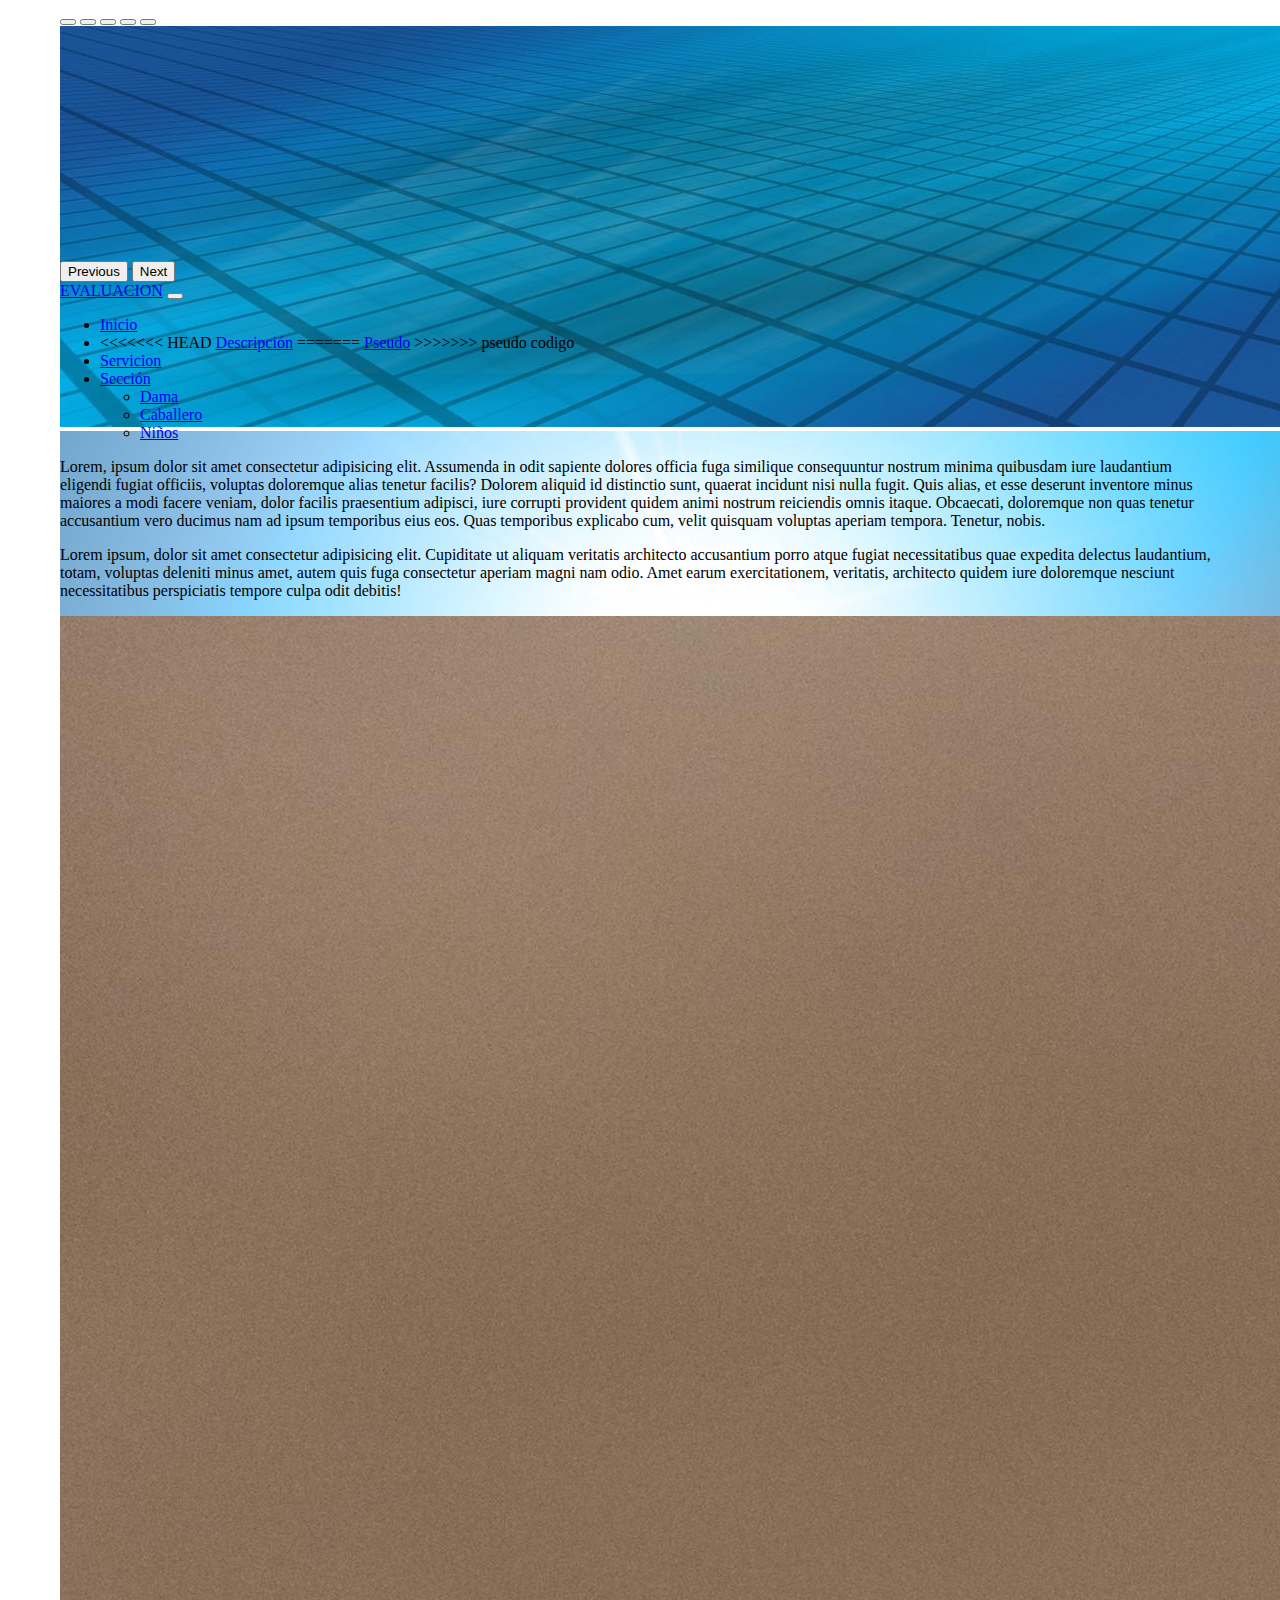
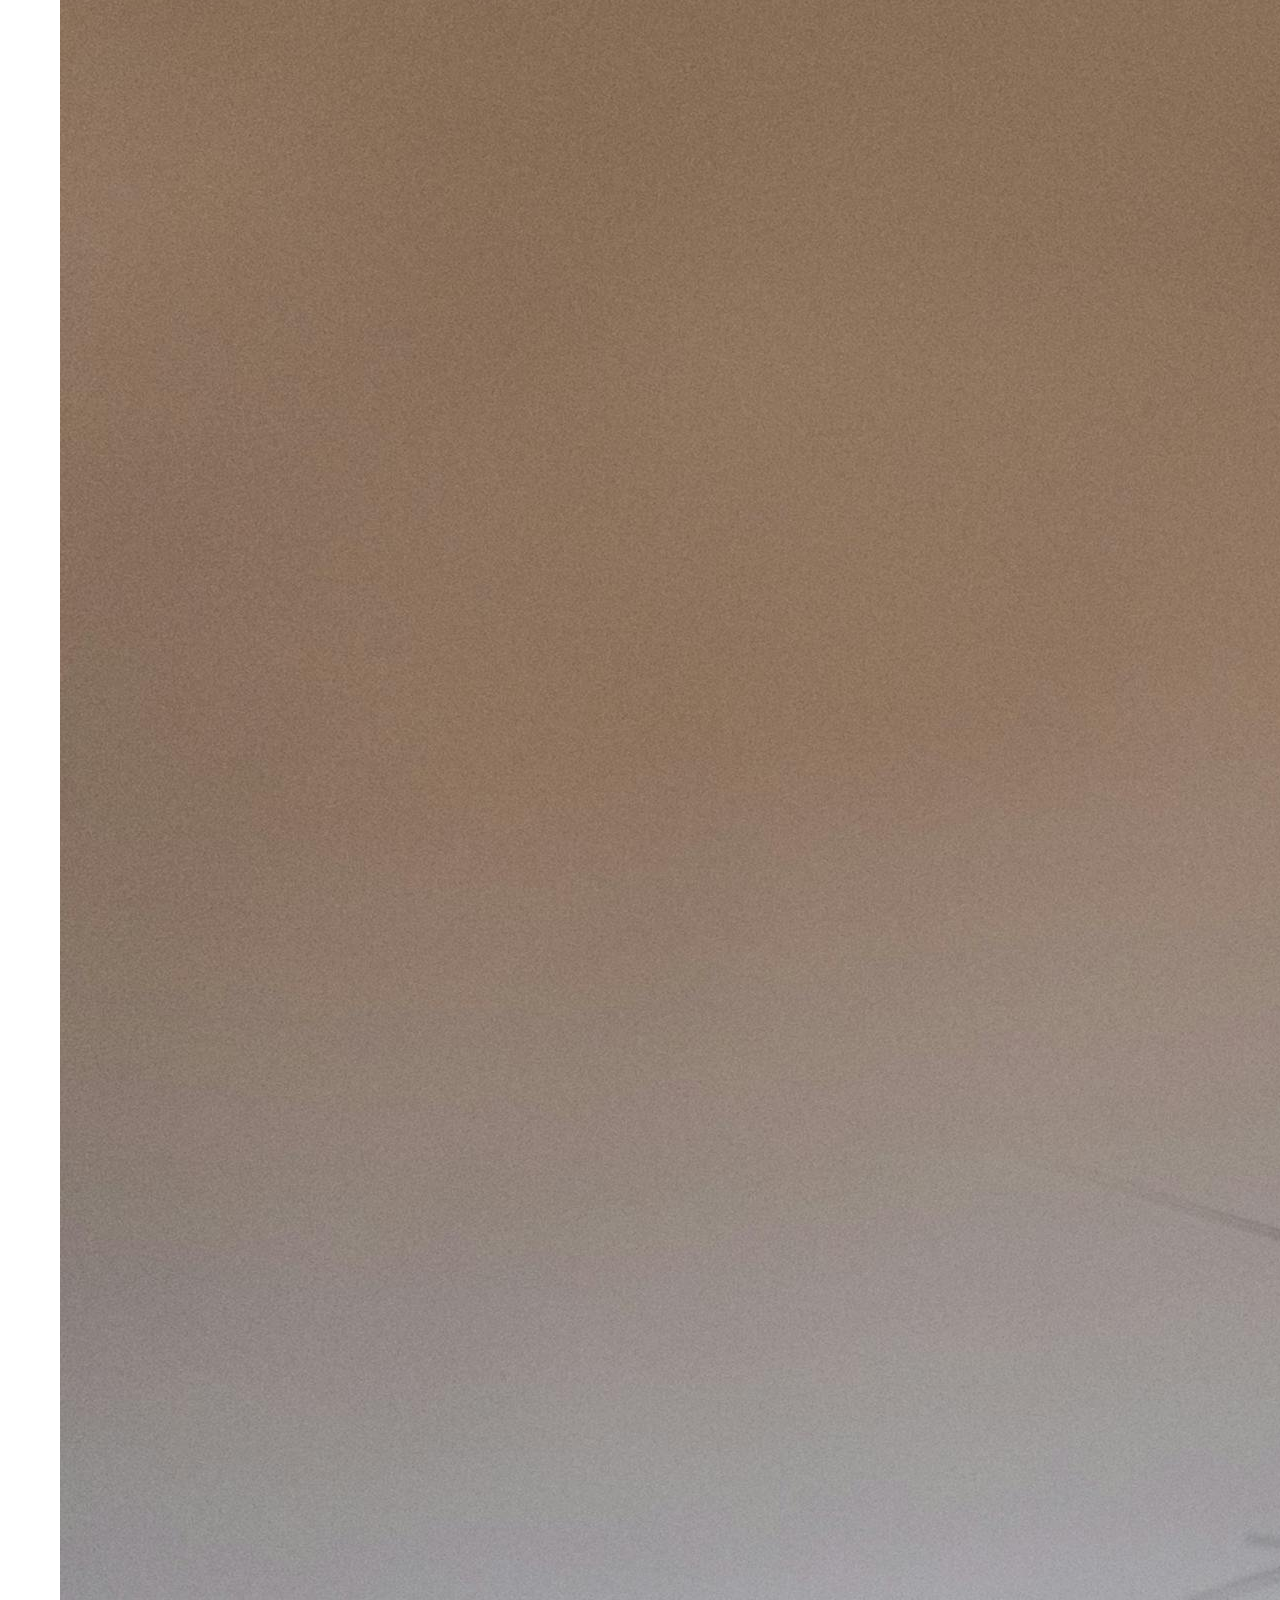
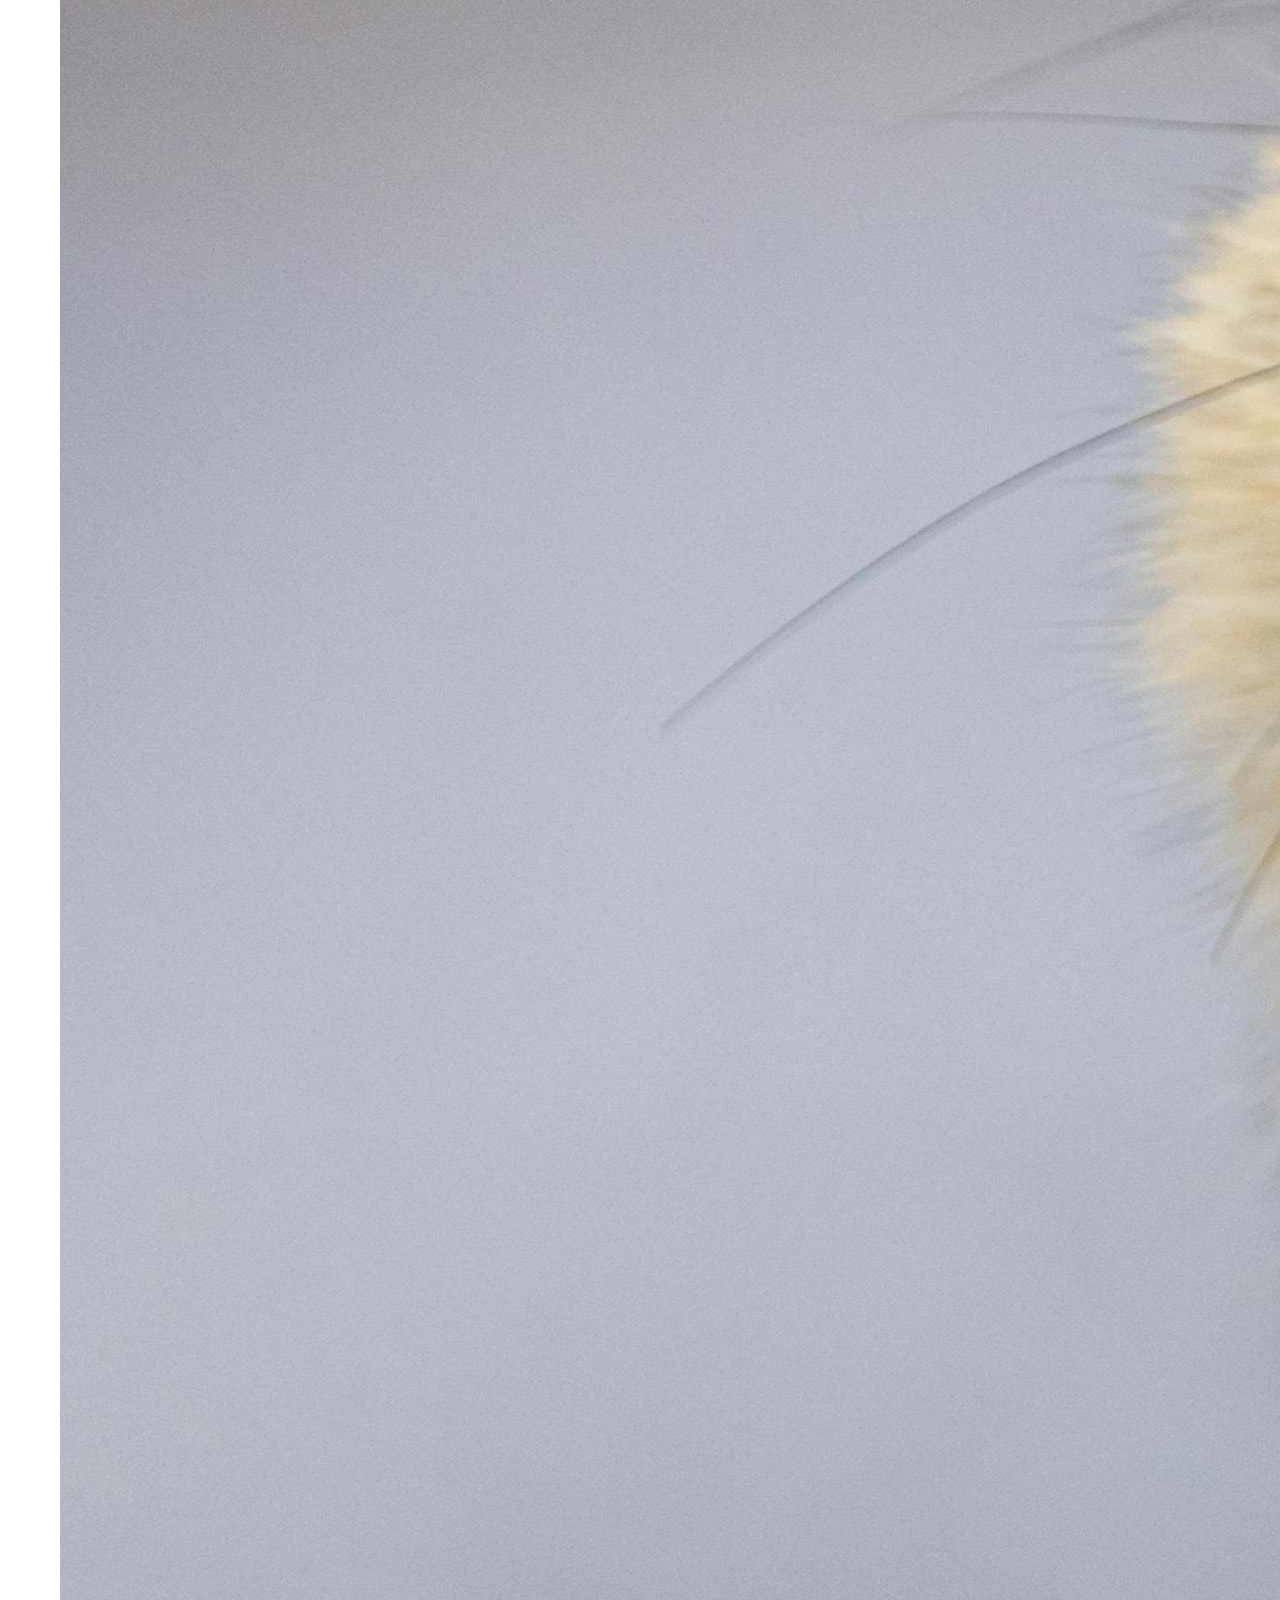
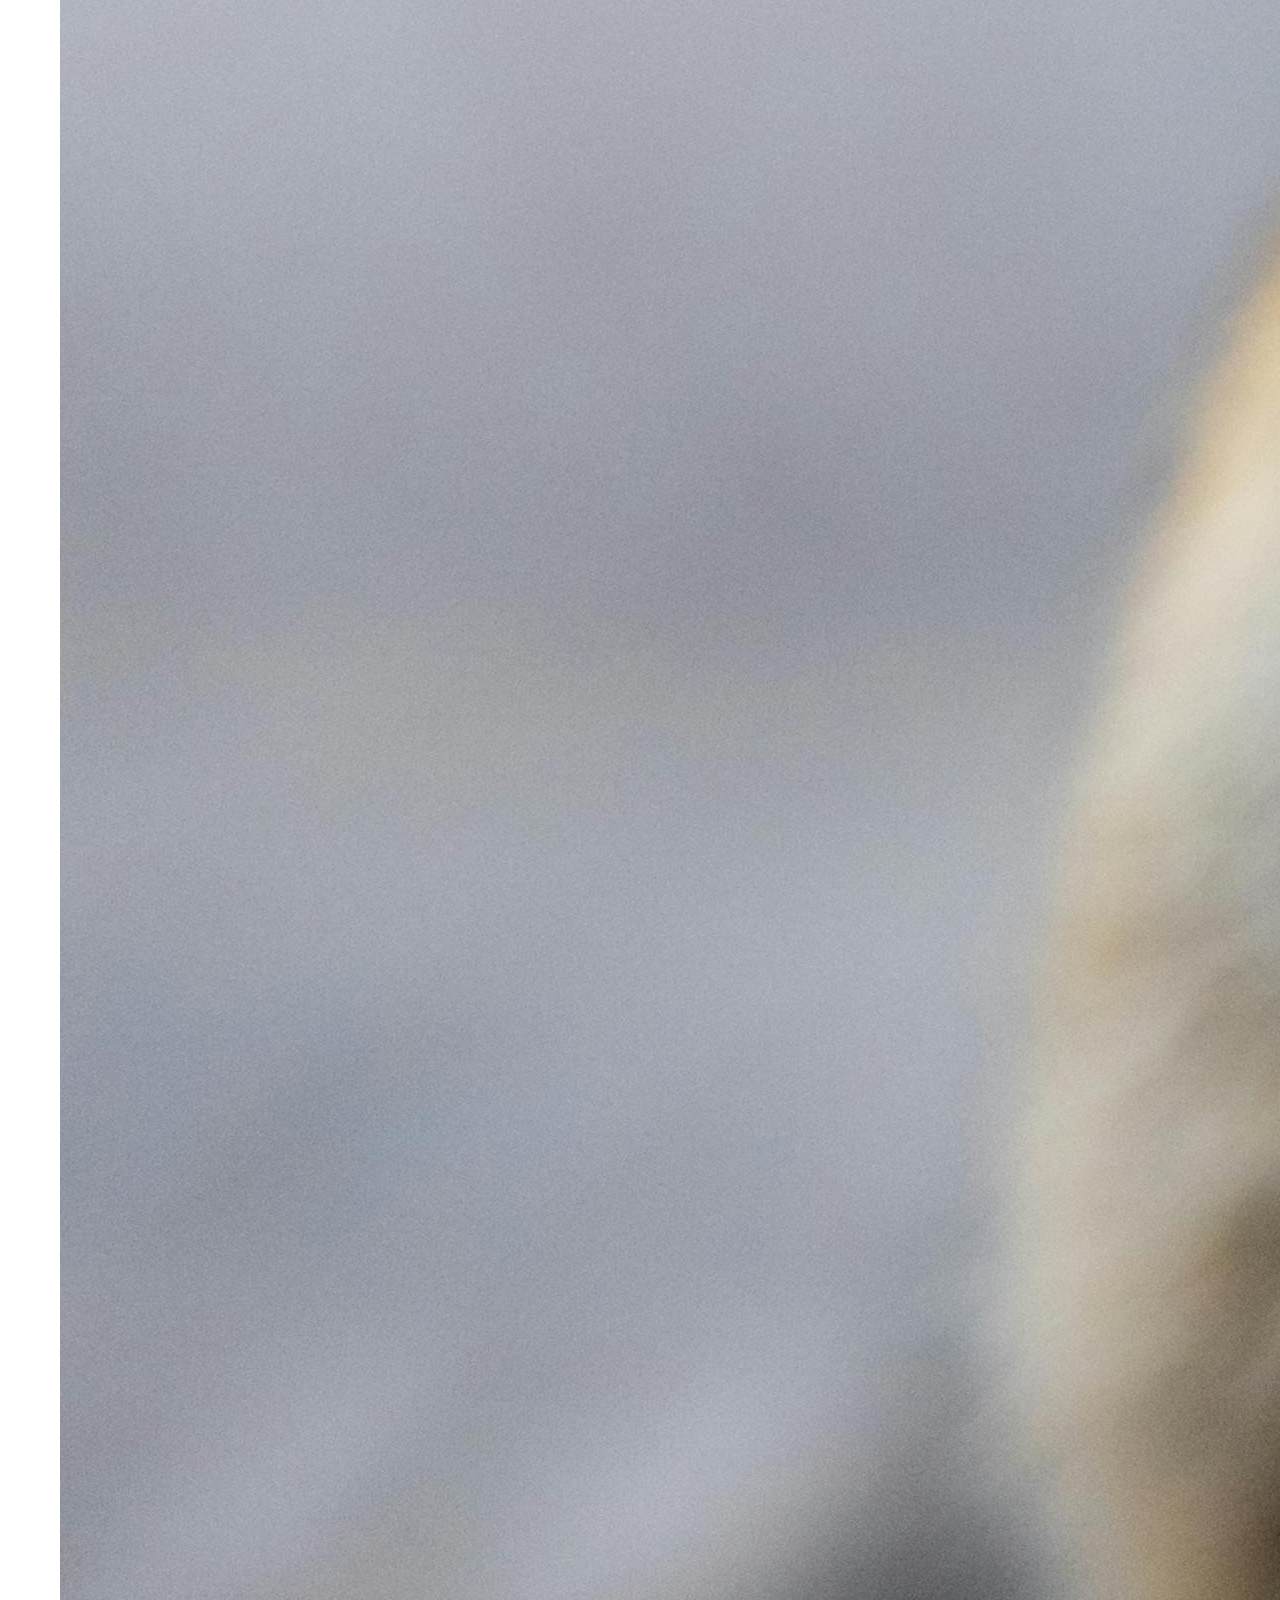
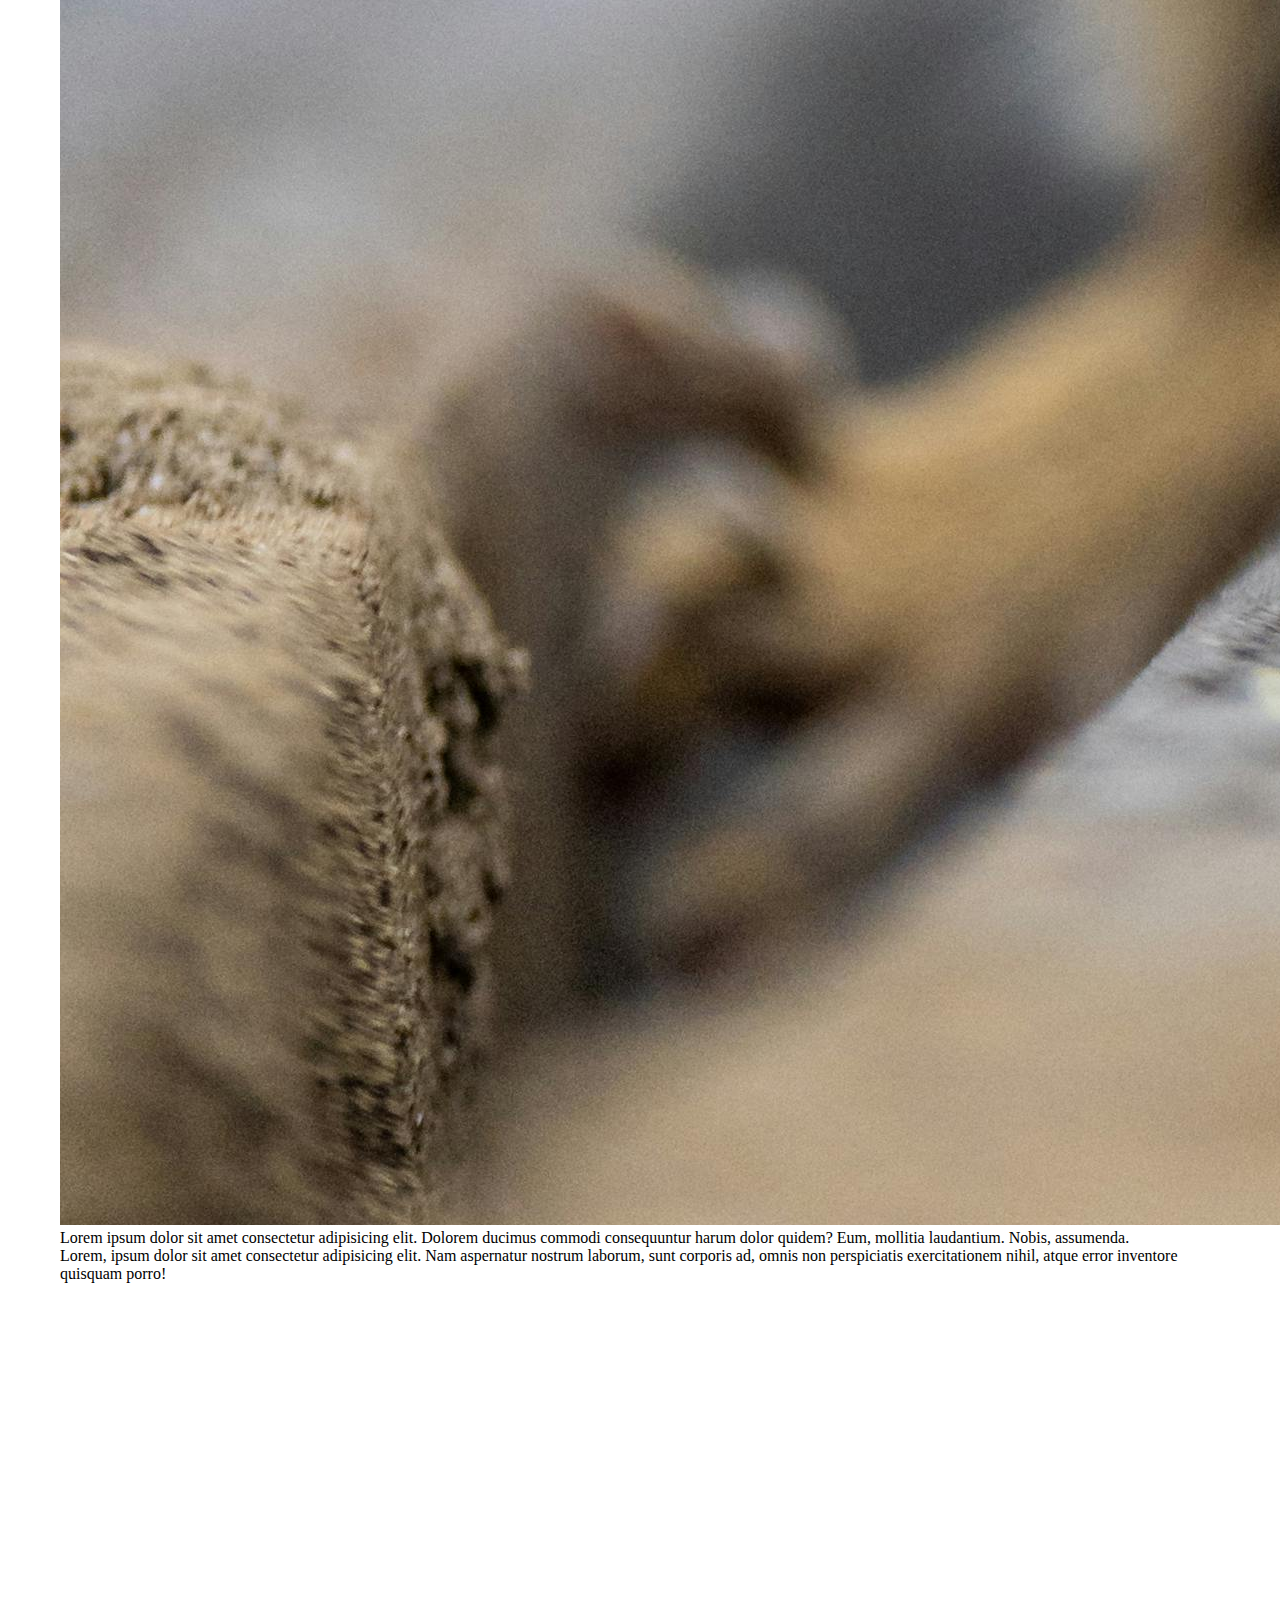
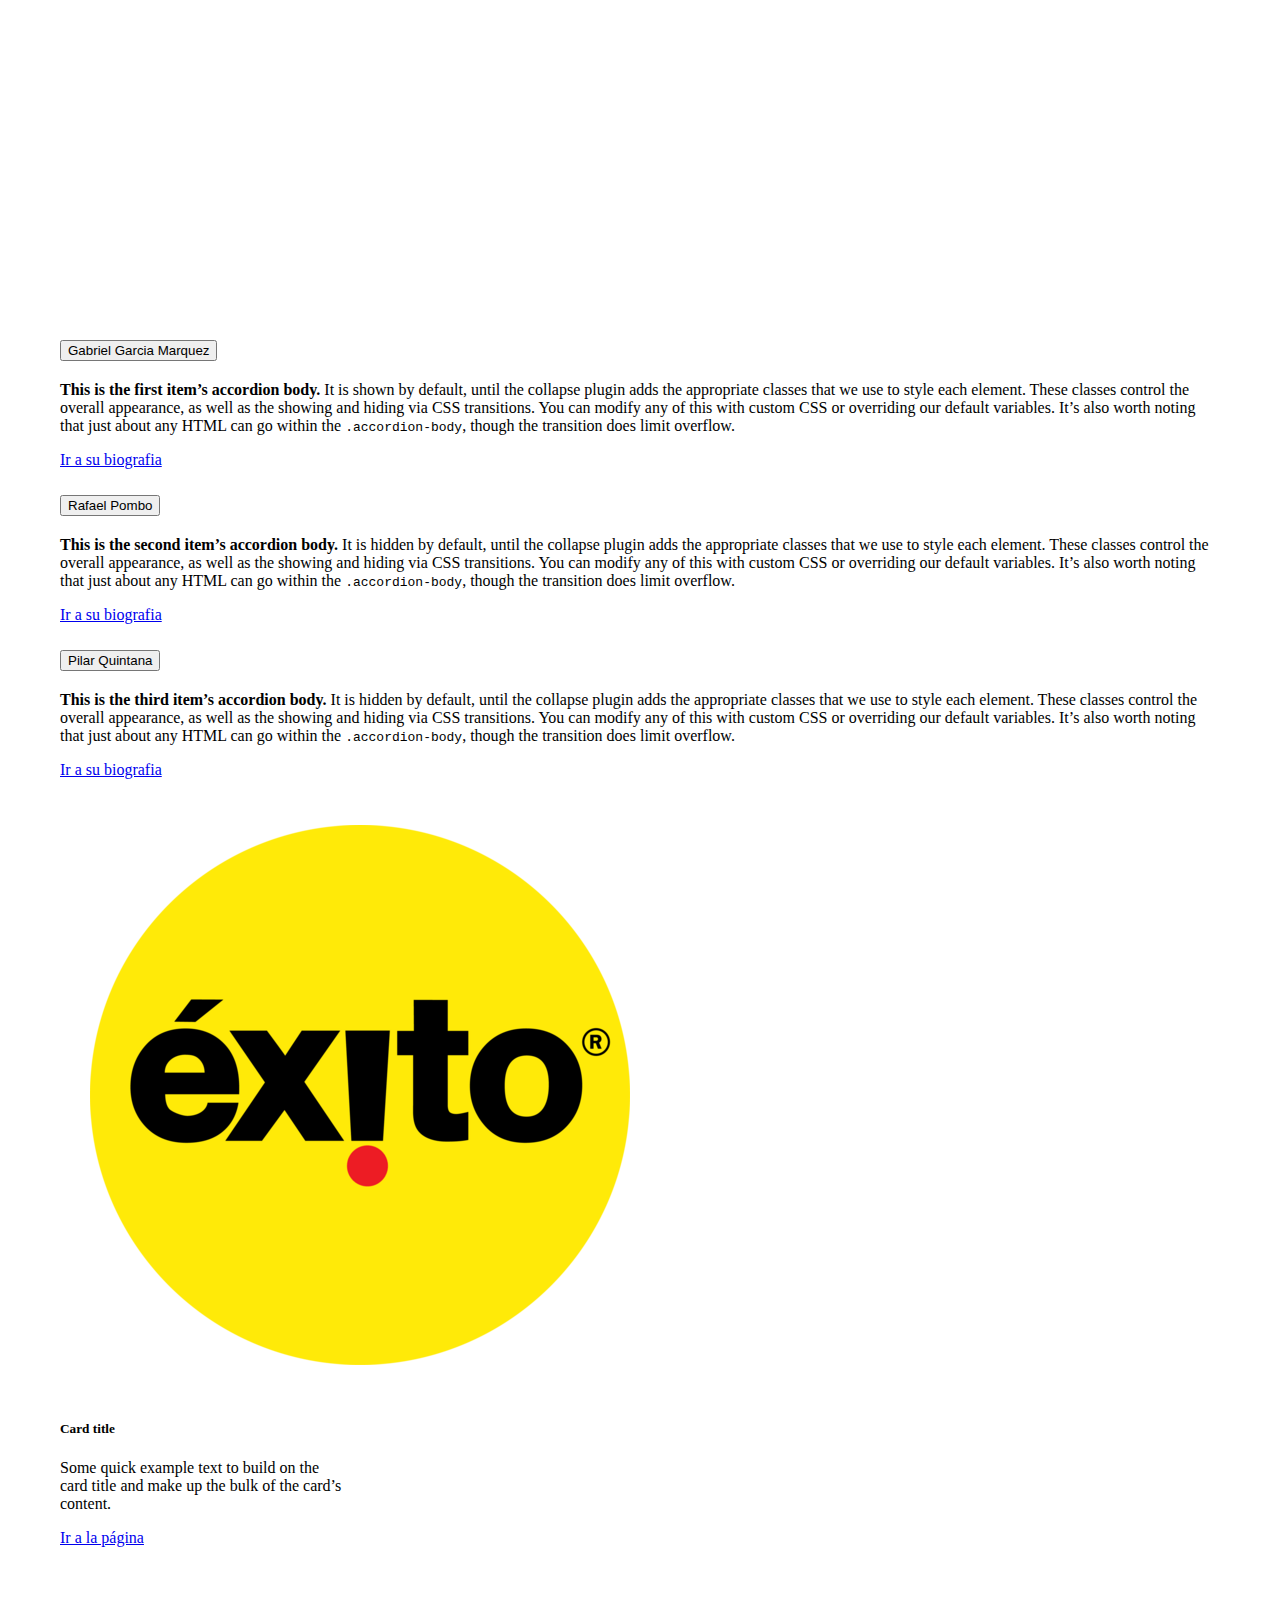
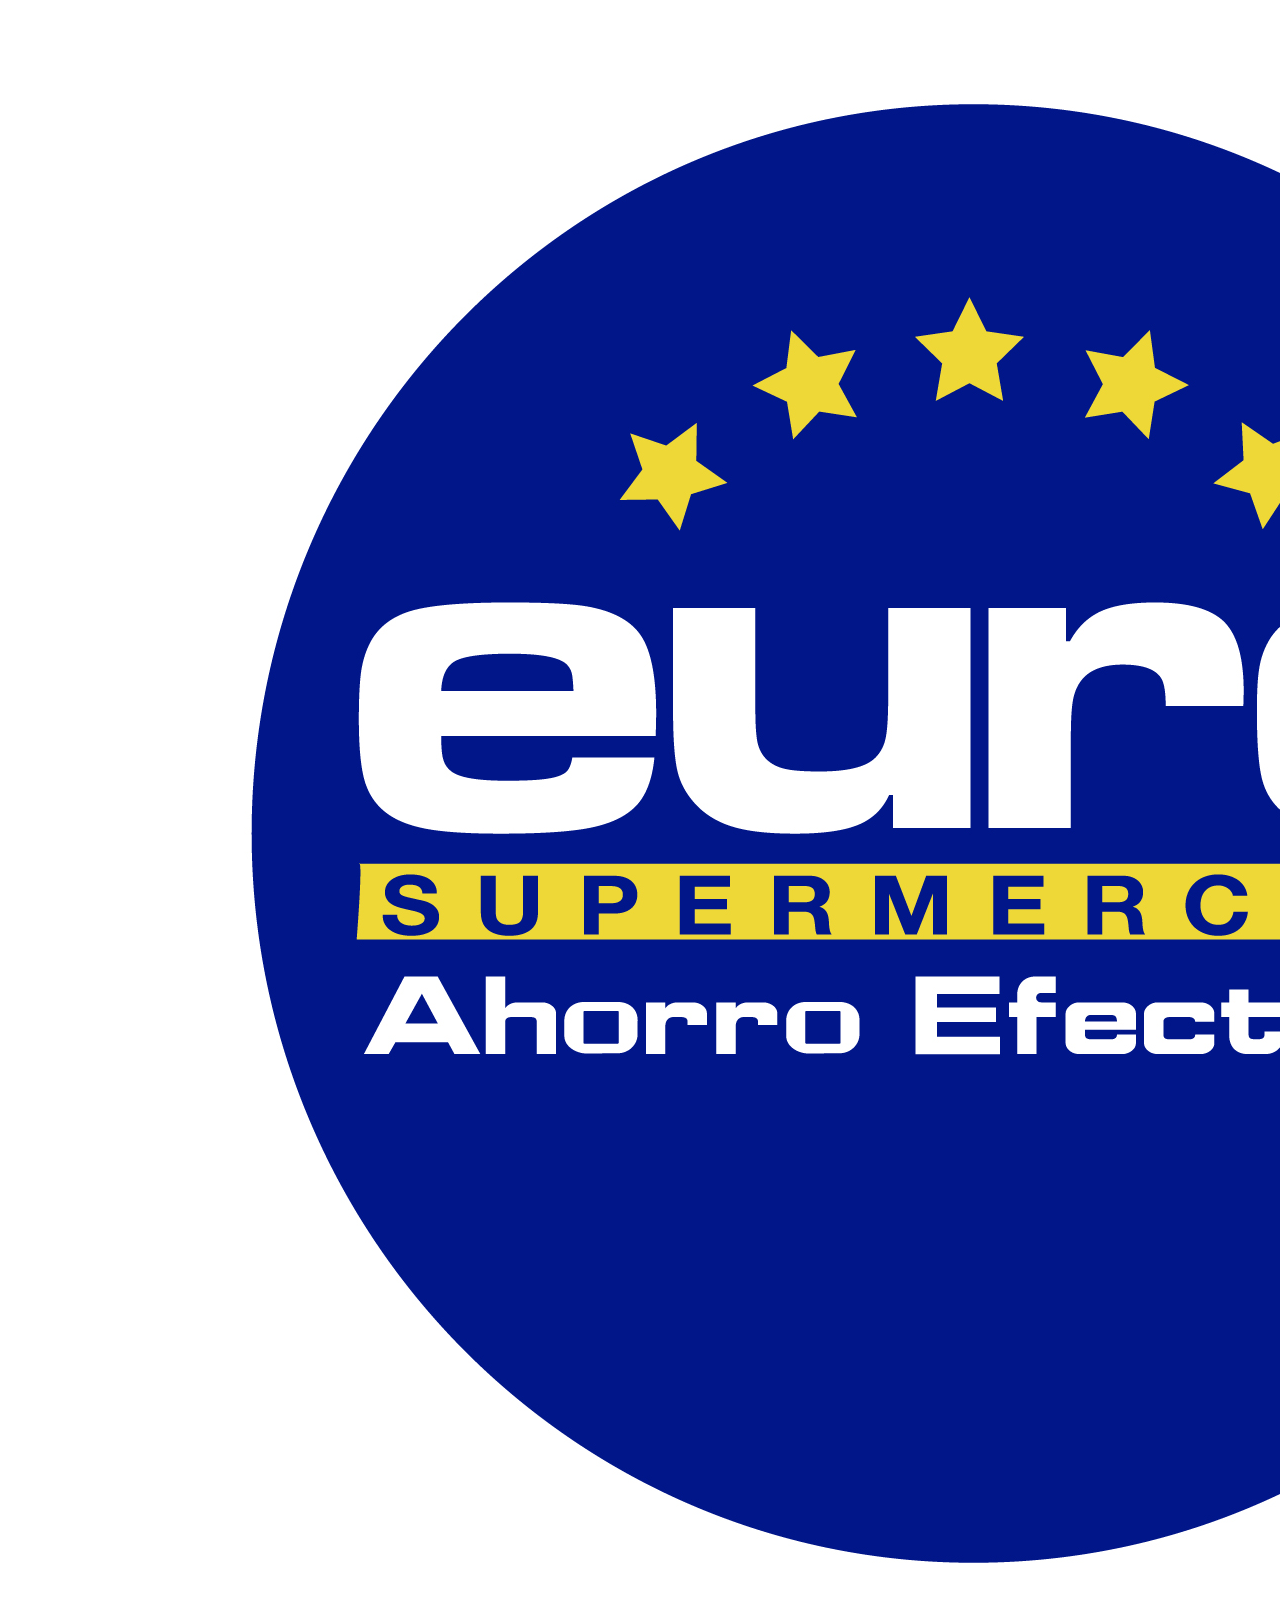
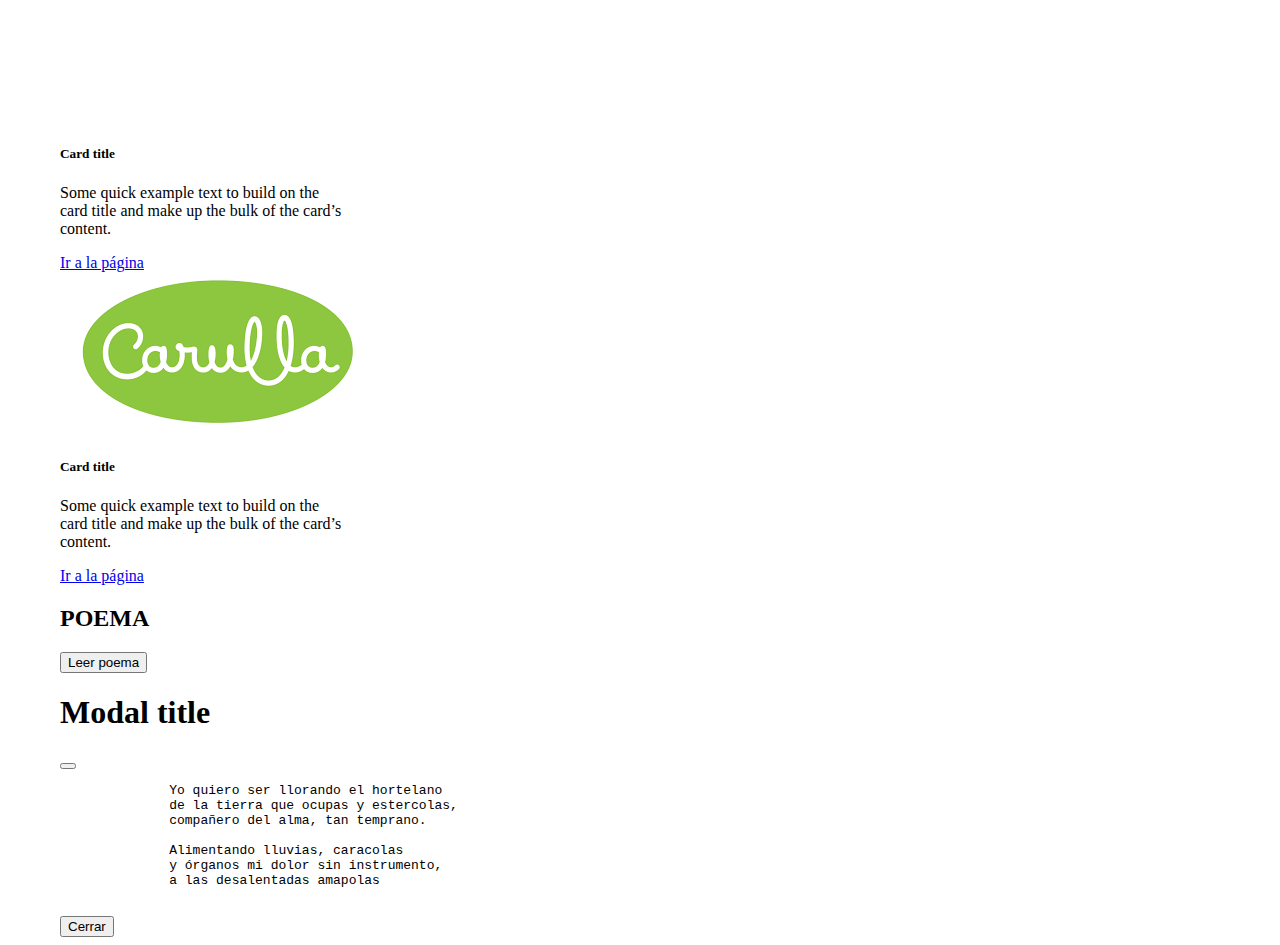
<file: index.html>
<!DOCTYPE html>
<html lang="en">
<head>
    <meta charset="UTF-8">
    <meta name="viewport" content="width=device-width, initial-scale=1.0">
    <title>Bootstrap</title>
    <link href="https://cdn.jsdelivr.net/npm/bootstrap@5.3.7/dist/css/bootstrap.min.css" rel="stylesheet" integrity="sha384-LN+7fdVzj6u52u30Kp6M/trliBMCMKTyK833zpbD+pXdCLuTusPj697FH4R/5mcr" crossorigin="anonymous">
    <link rel="stylesheet" href="style.css">

</head>
<body>
    <script src="https://cdn.jsdelivr.net/npm/@popperjs/core@2.11.8/dist/umd/popper.min.js" integrity="sha384-I7E8VVD/ismYTF4hNIPjVp/Zjvgyol6VFvRkX/vR+Vc4jQkC+hVqc2pM8ODewa9r" crossorigin="anonymous"></script>
    <script src="https://cdn.jsdelivr.net/npm/bootstrap@5.3.7/dist/js/bootstrap.min.js" 
    integrity="sha384-7qAoOXltbVP82dhxHAUje59V5r2YsVfBafyUDxEdApLPmcdhBPg1DKg1ERo0BZlK" crossorigin="anonymous"></script>
    
    <!--Carrusel-->
    
    <div id="carouselExampleIndicators" class="carousel slide">
    <div class="carousel-indicators">
        <button type="button" data-bs-target="#carouselExampleIndicators" data-bs-slide-to="0" class="active" aria-current="true" aria-label="Slide 1"></button>
        <button type="button" data-bs-target="#carouselExampleIndicators" data-bs-slide-to="1" aria-label="Slide 2"></button>
        <button type="button" data-bs-target="#carouselExampleIndicators" data-bs-slide-to="2" aria-label="Slide 3"></button>
        <button type="button" data-bs-target="#carouselExampleIndicators" data-bs-slide-to="3" aria-label="Slide 4"></button>
        <button type="button" data-bs-target="#carouselExampleIndicators" data-bs-slide-to="4" aria-label="Slide 5"></button>
    </div>

    <div class="carousel-inner">
        <div class="carousel-item active">
        <img src="imagenes/banner1.jpg" class="d-block w-100" alt="banner">
    </div>
    <div class="carousel-item">
        <img src="imagenes/banner2.jpg" class="d-block w-100" alt="banner">
    </div>
    <div class="carousel-item">
      <img src="imagenes/banner3.jpg" class="d-block w-100" alt="banner">
    </div>
    <div class="carousel-item">
      <img src="imagenes/banner4.jpg" class="d-block w-100" alt="banner">
    </div>
    <div class="carousel-item">
      <img src="imagenes/banner5.jpg" class="d-block w-100" alt="banner">
    </div>

    </div>
    <button class="carousel-control-prev" type="button" data-bs-target="#carouselExampleIndicators" data-bs-slide="prev">
    <span class="carousel-control-prev-icon" aria-hidden="true"></span>
    <span class="visually-hidden">Previous</span>
    </button>
    <button class="carousel-control-next" type="button" data-bs-target="#carouselExampleIndicators" data-bs-slide="next">
    <span class="carousel-control-next-icon" aria-hidden="true"></span>
    <span class="visually-hidden">Next</span>
    </button>
    </div>
  <!-- Navbar -->
    <nav class="navbar navbar-expand-lg bg-body-tertiary">
        <div class="container-fluid">
            <a class="navbar-brand" href="examen1.html">EVALUACION</a>
        <button class="navbar-toggler" type="button" data-bs-toggle="collapse" data-bs-target="#navbarNavDropdown" aria-controls="navbarNavDropdown" aria-expanded="false" aria-label="Toggle navigation">
      <span class="navbar-toggler-icon"></span>
        </button>
        <div class="collapse navbar-collapse" id="navbarNavDropdown">
      <ul class="navbar-nav">
        <li class="nav-item">
          <a class="nav-link active" aria-current="page" href="#">Inicio</a>
        </li>
        <li class="nav-item">
<<<<<<< HEAD
          <a class="nav-link" href="#">Descripción</a>
=======
          <a class="nav-link" href="psuedo.html">Pseudo</a>
>>>>>>> pseudo codigo
        </li>
        <li class="nav-item">
          <a class="nav-link" href="#">Servicion</a>
        </li>
        <li class="nav-item dropdown">
          <a class="nav-link dropdown-toggle" href="#" role="button" data-bs-toggle="dropdown" aria-expanded="false">
            Sección
          </a>
          <ul class="dropdown-menu">
            <li><a class="dropdown-item" href="#">Dama</a></li>
            <li><a class="dropdown-item" href="#">Caballero</a></li>
            <li><a class="dropdown-item" href="#">Niños</a></li>
          </ul>
        </li>
        </ul>
        </div>
        </div>
    </nav>
    <!-- Texto-->
    <p>Lorem, ipsum dolor sit amet consectetur adipisicing elit. Assumenda in odit sapiente dolores officia fuga similique consequuntur nostrum minima quibusdam iure laudantium eligendi fugiat officiis, voluptas doloremque alias tenetur facilis? Dolorem aliquid id distinctio sunt, quaerat incidunt nisi nulla fugit. Quis alias, et esse deserunt inventore minus maiores a modi facere veniam, dolor facilis praesentium adipisci, iure corrupti provident quidem animi nostrum reiciendis omnis itaque. Obcaecati, doloremque non quas tenetur accusantium vero ducimus nam ad ipsum temporibus eius eos. Quas temporibus explicabo cum, velit quisquam voluptas aperiam tempora. Tenetur, nobis.</p>
    <!-- Contenedor principal -->
     <div class="container">
      <!-- Tres columnas -->
        <div class="container text-center">
          <div class="row align-items-start">
        <div class="col-3">
          <p>Lorem ipsum, dolor sit amet consectetur adipisicing elit. Cupiditate ut aliquam veritatis architecto accusantium porro atque fugiat necessitatibus quae expedita delectus laudantium, totam, voluptas deleniti minus amet, autem quis fuga consectetur aperiam magni nam odio. Amet earum exercitationem, veritatis, architecto quidem iure doloremque nesciunt necessitatibus perspiciatis tempore culpa odit debitis!</p>
        </div>
        <div class="col-6">
          <img src="imagenes/ardilla.jpg" class="img-fluid" alt="animal">
        </div>
        <div class="col-3">
          Lorem ipsum dolor sit amet consectetur adipisicing elit. Dolorem ducimus commodi consequuntur harum dolor quidem? Eum, mollitia laudantium. Nobis, assumenda.
        </div>
      </div>
    </div>
    </div>
    <!-- Dos columnas -->
     <div class="container text-center">
    <div class="row align-items-center">
    <div class="col-5">
      Lorem, ipsum dolor sit amet consectetur adipisicing elit. Nam aspernatur nostrum laborum, sunt corporis ad, omnis non perspiciatis exercitationem nihil, atque error inventore quisquam porro!
    </div>
    <div class="col-7">
      <iframe  class="videoy" src="https://www.youtube.com/embed/yneuaVjotO8?si=3-EDYwbRExqe2ZID" title="YouTube video player" frameborder="0" allow="accelerometer; autoplay; clipboard-write; encrypted-media; gyroscope; picture-in-picture; web-share" referrerpolicy="strict-origin-when-cross-origin" allowfullscreen></iframe>
    </div>
    </div>
      <!-- Acordion -->
      <div class="accordion" id="accordionExample">
  <div class="accordion-item">
    <h2 class="accordion-header">
      <button class="accordion-button" type="button" data-bs-toggle="collapse" data-bs-target="#collapseOne" aria-expanded="true" aria-controls="collapseOne">
        Gabriel Garcia Marquez
      </button>
    </h2>
    <div id="collapseOne" class="accordion-collapse collapse show" data-bs-parent="#accordionExample">
      <div class="accordion-body">
        <strong>This is the first item’s accordion body.</strong> It is shown by default, until the collapse plugin adds the appropriate classes that we use to style each element. These classes control the overall appearance, as well as the showing and hiding via CSS transitions. You can modify any of this with custom CSS or overriding our default variables. It’s also worth noting that just about any HTML can go within the <code>.accordion-body</code>, though the transition does limit overflow.
        <p><a href="https://www.cervantes.es/bibliotecas_documentacion_espanol/creadores/garcia_marquez_gabriel.htm" target="_blank">Ir a su biografia</a></p>
      </div>
    </div>
  </div>
  <div class="accordion-item">
    <h2 class="accordion-header">
      <button class="accordion-button collapsed" type="button" data-bs-toggle="collapse" data-bs-target="#collapseTwo" aria-expanded="false" aria-controls="collapseTwo">
        Rafael Pombo
      </button>
    </h2>
    <div id="collapseTwo" class="accordion-collapse collapse" data-bs-parent="#accordionExample">
      <div class="accordion-body">
        <strong>This is the second item’s accordion body.</strong> It is hidden by default, until the collapse plugin adds the appropriate classes that we use to style each element. These classes control the overall appearance, as well as the showing and hiding via CSS transitions. You can modify any of this with custom CSS or overriding our default variables. It’s also worth noting that just about any HTML can go within the <code>.accordion-body</code>, though the transition does limit overflow.
        <p><a href="https://www.escritores.org/biografias/258-rafael-pombo" target="_blank">Ir a su biografia</a></p>
      </div>
    </div>
  </div>
  <div class="accordion-item">
    <h2 class="accordion-header">
      <button class="accordion-button collapsed" type="button" data-bs-toggle="collapse" data-bs-target="#collapseThree" aria-expanded="false" aria-controls="collapseThree">
        Pilar Quintana
      </button>
    </h2>
    <div id="collapseThree" class="accordion-collapse collapse" data-bs-parent="#accordionExample">
      <div class="accordion-body">
        <strong>This is the third item’s accordion body.</strong> It is hidden by default, until the collapse plugin adds the appropriate classes that we use to style each element. These classes control the overall appearance, as well as the showing and hiding via CSS transitions. You can modify any of this with custom CSS or overriding our default variables. It’s also worth noting that just about any HTML can go within the <code>.accordion-body</code>, though the transition does limit overflow.
        <p><a href="https://www.escritores.org/biografias/31962-quintana-pilar" target="_blank">Ir a su biografia</a></p>
      </div>
    </div>
  </div>
</div>
    <!-- tres columnas y tres tarjetas -->
        <div class="container text-center">
        <div class="row align-items-center">
        <div class="col">
          <div class="card" style="width: 18rem;">
            <img src="imagenes/logoExito.png" class="card-img-top" alt="Logo Éxito">
            <div class="card-body">
              <h5 class="card-title">Card title</h5>
              <p class="card-text">Some quick example text to build on the card title and make up the bulk of the card’s content.</p>
              <a href="https://www.exito.com/"  target="_blank" class="btn btn-primary">Ir a la página</a>
            </div>
          </div>
        </div>
        <div class="col">
          <div class="card" style="width: 18rem;">
            <img src="imagenes/logoEuro.jpg" class="card-img-top" alt="Logo Euro">
            <div class="card-body">
              <h5 class="card-title">Card title</h5>
              <p class="card-text">Some quick example text to build on the card title and make up the bulk of the card’s content.</p>
              <a href="https://www.eurosupermercados.com.co/" target="_blank" class="btn btn-primary">Ir a la página</a>
            </div>
          </div>
        </div>
        <div class="col">
          <div class="card" style="width: 18rem;">
          <img src="imagenes/Carulla.png" class="card-img-top" alt="Logo Carulla">
          <div class="card-body">
            <h5 class="card-title">Card title</h5>
            <p class="card-text">Some quick example text to build on the card title and make up the bulk of the card’s content.</p>
            <a href="https://www.carulla.com/?srsltid=AfmBOopFUpDeOSSpIDBaYcSFFzUtsWB-eQEkxVRFb7hZfdKT091cGDw1" target="_blank" class="btn btn-primary">Ir a la página</a>
          </div>
        </div>
        </div>
      </div>
    </div>
    <!-- VENTAna modal -->
      <h2>POEMA</h2>
      <button type="button" class="btn btn-primary" data-bs-toggle="modal" data-bs-target="#staticBackdrop">
        Leer poema
      </button>

      <!-- Modal -->
      <div class="modal fade" id="staticBackdrop" data-bs-backdrop="static" data-bs-keyboard="false" tabindex="-1" aria-labelledby="staticBackdropLabel" aria-hidden="true">
        <div class="modal-dialog">
          <div class="modal-content">
            <div class="modal-header">
              <h1 class="modal-title fs-5" id="staticBackdropLabel">Modal title</h1>
              <button type="button" class="btn-close" data-bs-dismiss="modal" aria-label="Close"></button>
            </div>
            <div class="modal-body">
              <pre>
              Yo quiero ser llorando el hortelano
              de la tierra que ocupas y estercolas,
              compañero del alma, tan temprano.

              Alimentando lluvias, caracolas
              y órganos mi dolor sin instrumento,
              a las desalentadas amapolas
              </pre>
            </div>
            <div class="modal-footer">
              <button type="button" class="btn btn-secondary" data-bs-dismiss="modal">Cerrar</button>
            </div>
          </div>
        </div>
      </div>        
  </div>
   
</body>
</html>
</file>
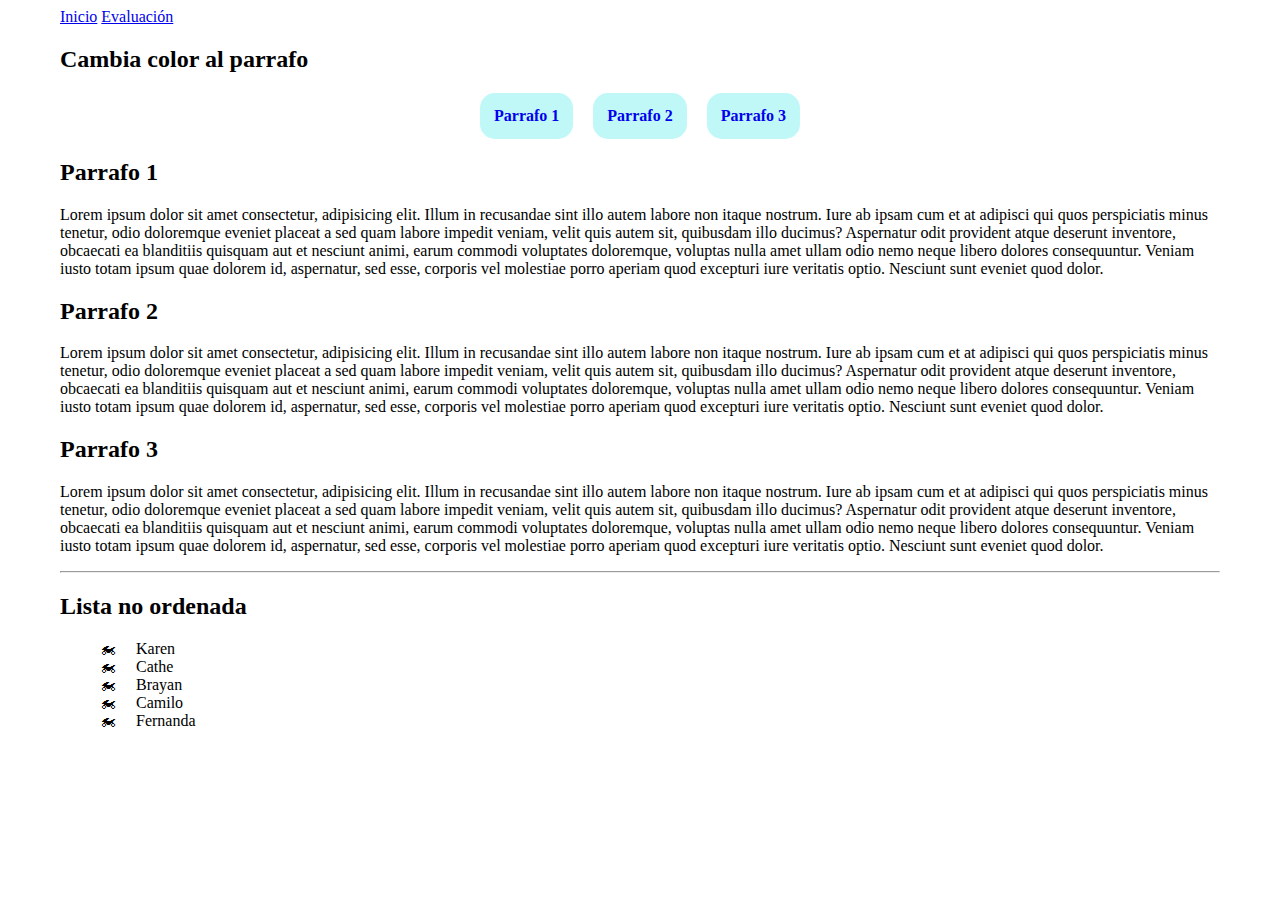
<file: psuedo.html>
<!DOCTYPE html>
<html lang="en">
<head>
    <meta charset="UTF-8">
    <meta name="viewport" content="width=device-width, initial-scale=1.0">
    <title>Pseudo</title>
    <link rel="stylesheet" href="style.css">
</head>
<body>
    <header>

    </header>
    <nav>
        <a href="index.html">Inicio</a>
        <a href="examen1.html">Evaluación</a>
    </nav>
    <main>
        <h2>Cambia color al parrafo</h2>
        <div class="botones">
            <a class="boton" href="#parrafo1">Parrafo 1</a>
            <a class="boton" href="#parrafo2">Parrafo 2</a>
            <a class="boton" href="#parrafo3">Parrafo 3</a>
        </div>

        <div id="parrafo1">
            <h2>Parrafo 1</h2>
            <p>Lorem ipsum dolor sit amet consectetur, adipisicing elit. Illum in recusandae sint illo autem labore non itaque nostrum. Iure ab ipsam cum et at adipisci qui quos perspiciatis minus tenetur, odio doloremque eveniet placeat a sed quam labore impedit veniam, velit quis autem sit, quibusdam illo ducimus? Aspernatur odit provident atque deserunt inventore, obcaecati ea blanditiis quisquam aut et nesciunt animi, earum commodi voluptates doloremque, voluptas nulla amet ullam odio nemo neque libero dolores consequuntur. Veniam iusto totam ipsum quae dolorem id, aspernatur, sed esse, corporis vel molestiae porro aperiam quod excepturi iure veritatis optio. Nesciunt sunt eveniet quod dolor.</p>
        </div>

               <div id="parrafo2">
            <h2>Parrafo 2</h2>
            <p>Lorem ipsum dolor sit amet consectetur, adipisicing elit. Illum in recusandae sint illo autem labore non itaque nostrum. Iure ab ipsam cum et at adipisci qui quos perspiciatis minus tenetur, odio doloremque eveniet placeat a sed quam labore impedit veniam, velit quis autem sit, quibusdam illo ducimus? Aspernatur odit provident atque deserunt inventore, obcaecati ea blanditiis quisquam aut et nesciunt animi, earum commodi voluptates doloremque, voluptas nulla amet ullam odio nemo neque libero dolores consequuntur. Veniam iusto totam ipsum quae dolorem id, aspernatur, sed esse, corporis vel molestiae porro aperiam quod excepturi iure veritatis optio. Nesciunt sunt eveniet quod dolor.</p>
        </div>
               <div id="parrafo3">
            <h2>Parrafo 3</h2>
            <p>Lorem ipsum dolor sit amet consectetur, adipisicing elit. Illum in recusandae sint illo autem labore non itaque nostrum. Iure ab ipsam cum et at adipisci qui quos perspiciatis minus tenetur, odio doloremque eveniet placeat a sed quam labore impedit veniam, velit quis autem sit, quibusdam illo ducimus? Aspernatur odit provident atque deserunt inventore, obcaecati ea blanditiis quisquam aut et nesciunt animi, earum commodi voluptates doloremque, voluptas nulla amet ullam odio nemo neque libero dolores consequuntur. Veniam iusto totam ipsum quae dolorem id, aspernatur, sed esse, corporis vel molestiae porro aperiam quod excepturi iure veritatis optio. Nesciunt sunt eveniet quod dolor.</p>
        </div>
        <hr>
        <h2>Lista no ordenada</h2>
        <ul class="lista">
            <li>Karen</li>
            <li>Cathe</li>
            <li>Brayan</li>
            <li>Camilo</li>
            <li>Fernanda</li>
        </ul>

    </main>

</body>
</html>
</file>
<file: style.css>
body {
    margin-left: 60px;
    margin-right: 60px;
}

.carousel-inner {
    height: 235px;
}

.videoy{
    width: 90%;
    margin: 20px auto;
    aspect-ratio: 16/9;
<<<<<<< HEAD
=======
}

/* Estilos para la hoja pseudo */
.botones {
    display: flex;
    justify-content: center;
    gap: 20px;
}

.boton {
    background-color: rgb(192, 248, 248);
    border-radius: 15px;
    padding: 14px;
    text-align: center;
    font-weight: bold;
}

.botones a{
    text-decoration: none;
}

.boton:hover {
    background-color: rgb(159, 159, 230);
    color: rgb(121, 21, 214);
}

.boton:active {
    transform:scale(1.2);
    background-color: rgb(156, 199, 199);
}

#parrafo1:target {
    background-color: rgb(220, 178, 245);
}

#parrafo2:target {
    background-color: rgb(229, 191, 225);
}

#parrafo3:target {
    background-color: rgb(224, 157, 202);
}

.lista {
    list-style: none;
}

.lista li::before {
    content: "🏍";
    padding-right: 20px;
>>>>>>> pseudo codigo
}
</file>
